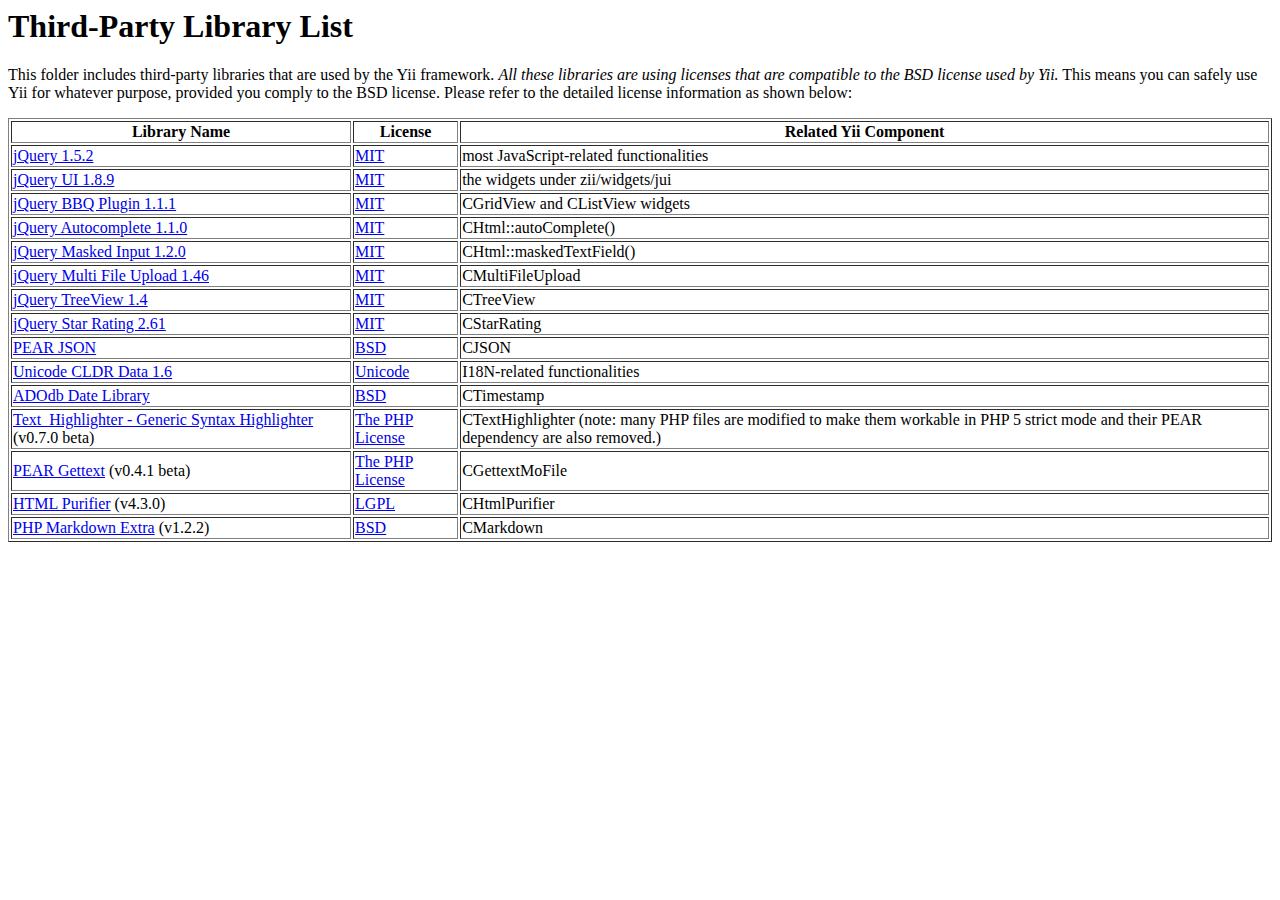
<file: yii/framework/vendors/README.html>
<html>
<head>
<title>Third-Party Library List</title>
</head>

<body>
<h1>Third-Party Library List</h1>
<p>
This folder includes third-party libraries that are used by the Yii framework.
<em>All these libraries are using licenses that are compatible to the BSD license used by Yii.</em>
This means you can safely use Yii for whatever purpose, provided you comply to the BSD license.
Please refer to the detailed license information as shown below:
</p>
<table border="1">
<tr>
  <th>Library Name</th>
  <th>License</th>
  <th>Related Yii Component</th>
</tr>

<tr>
  <td><a href="http://jquery.com">jQuery 1.5.2</a></td>
  <td><a href="jquery/LICENSE.txt">MIT</a></td>
  <td>most JavaScript-related functionalities</td>
</tr>
<tr>
  <td><a href="http://www.jqueryui.com">jQuery UI 1.8.9</a></td>
  <td><a href="jqueryui/LICENSE.txt">MIT</a></td>
  <td>the widgets under zii/widgets/jui</td>
</tr>
<tr>
  <td><a href="http://benalman.com/projects/jquery-bbq-plugin/">jQuery BBQ Plugin 1.1.1</a></td>
  <td><a href="bbq/LICENSE.txt">MIT</a></td>
  <td>CGridView and CListView widgets</td>
</tr>
<tr>
  <td><a href="http://bassistance.de/jquery-plugins/jquery-plugin-autocomplete/">jQuery Autocomplete 1.1.0</a></td>
  <td><a href="jquery/autocomplete/LICENSE.txt">MIT</a></td>
  <td>CHtml::autoComplete()</td>
</tr>
<tr>
  <td><a href="http://digitalbush.com/projects/masked-input-plugin">jQuery Masked Input 1.2.0</a></td>
  <td><a href="jquery/maskedinput/LICENSE.txt">MIT</a></td>
  <td>CHtml::maskedTextField()</td>
</tr>
<tr>
  <td><a href="http://www.fyneworks.com/jquery/multiple-file-upload/">jQuery Multi File Upload 1.46</a></td>
  <td><a href="jquery/multifile/LICENSE.txt">MIT</a></td>
  <td>CMultiFileUpload</td>
</tr>
<tr>
  <td><a href="http://bassistance.de/jquery-plugins/jquery-plugin-treeview/">jQuery TreeView 1.4</a></td>
  <td><a href="jquery/autocomplete/LICENSE.txt">MIT</a></td>
  <td>CTreeView</td>
</tr>
<tr>
  <td><a href="http://www.fyneworks.com/jquery/star-rating/">jQuery Star Rating 2.61</a></td>
  <td><a href="http://www.opensource.org/licenses/mit-license.php">MIT</a></td>
  <td>CStarRating</td>
</tr>
<tr>
  <td><a href="http://pear.php.net/pepr/pepr-proposal-show.php?id=198">PEAR JSON</a></td>
  <td><a href="json/LICENSE.txt">BSD</a></td>
  <td>CJSON</td>
</tr>
<tr>
  <td><a href="http://www.unicode.org/cldr/">Unicode CLDR Data 1.6</a></td>
  <td><a href="cldr/LICENSE.txt">Unicode</a></td>
  <td>I18N-related functionalities</td>
</tr>
<tr>
  <td><a href="http://phplens.com/phpeverywhere/">ADOdb Date Library</a></td>
  <td><a href="adodb/LICENSE.txt">BSD</a></td>
  <td>CTimestamp</td>
</tr>
<tr>
  <td><a href="http://pear.php.net/package/Text_Highlighter/">Text_Highlighter - Generic Syntax Highlighter</a> (v0.7.0 beta)</td>
  <td><a href="http://www.php.net/license/3_01.txt">The PHP License</a></td>
  <td>CTextHighlighter (note: many PHP files are modified to make them workable in PHP 5 strict mode and their PEAR dependency are also removed.) </td>
</tr>
<tr>
  <td><a href="http://pear.php.net/package/File_Gettext/">PEAR Gettext</a> (v0.4.1 beta)</td>
  <td><a href="gettext/LICENSE.txt">The PHP License</a></td>
  <td>CGettextMoFile</td>
</tr>
<tr>
  <td><a href="http://htmlpurifier.org/">HTML Purifier</a> (v4.3.0)</td>
  <td><a href="htmlpurifier/LICENSE.txt">LGPL</a></td>
  <td>CHtmlPurifier</td>
</tr>
<tr>
  <td><a href="http://michelf.com/projects/php-markdown/">PHP Markdown Extra</a> (v1.2.2)</td>
  <td><a href="markdown/LICENSE.txt">BSD</a></td>
  <td>CMarkdown</td>
</tr>
</table>

</body>
</html>
</file>
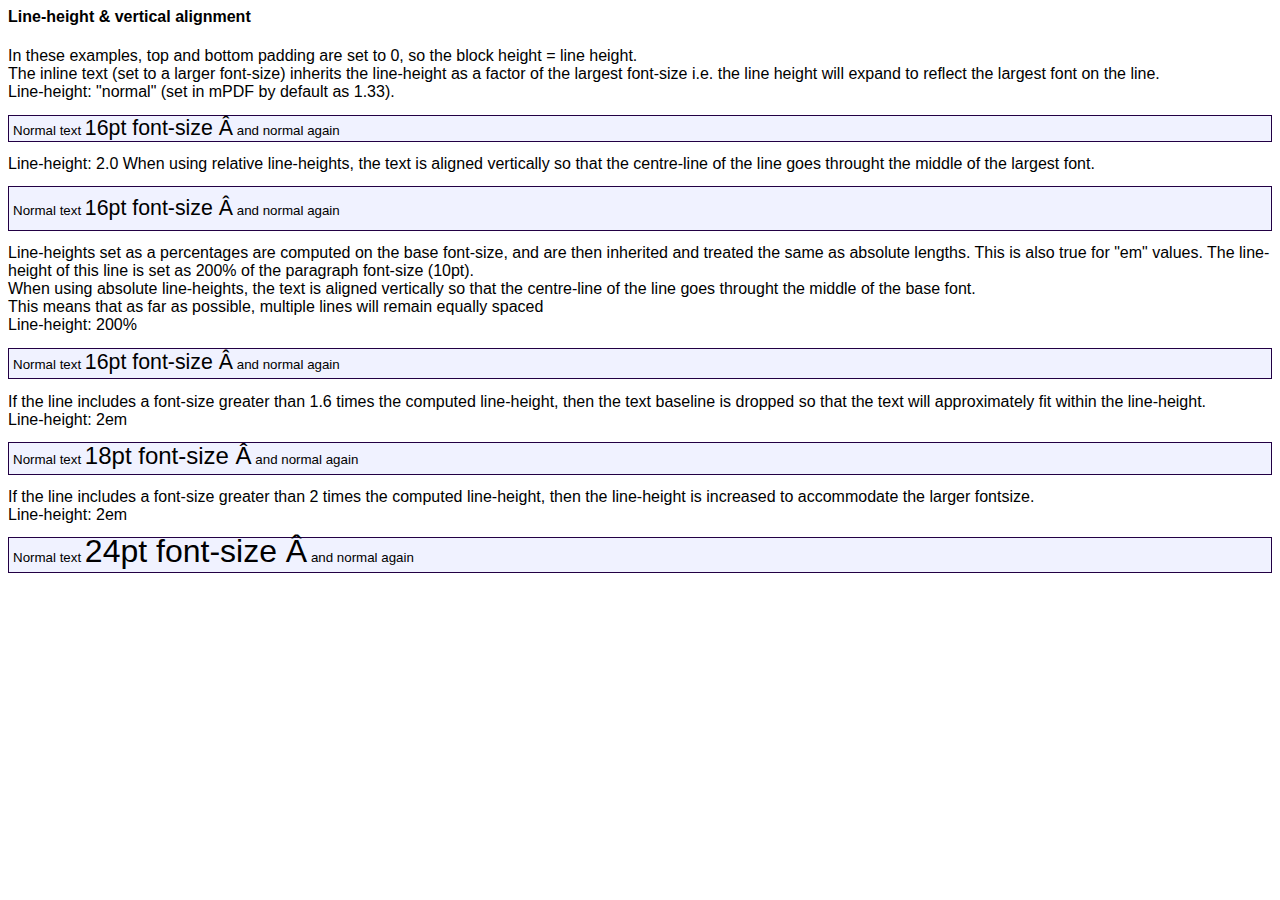
<file: protected/vendors/MPDF57/examples/example52_lineheight.htm>
<html>
<head>
<style>
body { font-family: Arial, Helvetica, sans-serif; }
.gradient {
	border:0.1mm solid #220044; 
	background-color: #f0f2ff;
	background-gradient: linear #c7cdde #f0f2ff 0 1 0 0.5;
}
</style>
</head>
<body>
<h4>Line-height & vertical alignment</h4>
<div>In these examples, top and bottom padding are set to 0, so the block height = line height.</div>
<div>The inline text (set to a larger font-size) inherits the line-height as a factor of the largest font-size i.e. the line height will expand to reflect the largest font on the line.<br />
Line-height: "normal" (set in mPDF by default as 1.33).</div>
<p class="gradient" style="font-size: 10pt; line-height: normal; padding: 0 0.3em;">Normal text <span style="font-size: 16pt;">16pt font-size &#194;</span> and normal again</p>

<div>Line-height: 2.0 When using relative line-heights, the text is aligned vertically so that the centre-line of the line goes throught the middle of the largest font.</div>
<p class="gradient" style="font-size: 10pt; line-height: 2.0; padding: 0 0.3em;">Normal text <span style="font-size: 16pt;">16pt font-size &#194;</span> and normal again</p>

<div>Line-heights set as a percentages are computed on the base font-size, and are then inherited and treated the same as absolute lengths. This is also true for "em" values. The line-height of this line is set as 200% of the paragraph font-size (10pt).<br />
When using absolute line-heights, the text is aligned vertically so that the centre-line of the line goes throught the middle of the base font.<br />
This means that as far as possible, multiple lines will remain equally spaced<br />
Line-height: 200% </div>
<p class="gradient" style="font-size: 10pt; line-height: 200%; padding: 0 0.3em;">Normal text <span style="font-size: 16pt;">16pt font-size &#194;</span> and normal again</p>

<div>If the line includes a font-size greater than 1.6 times the computed line-height, then the text baseline is dropped so that the text will approximately fit within the line-height.
<br />Line-height: 2em</div>
<p class="gradient" style="font-size: 10pt; line-height: 2em; padding: 0 0.3em;">Normal text <span style="font-size: 18pt;">18pt font-size &#194;</span> and normal again</p>

<div>If the line includes a font-size greater than 2 times the computed line-height, then the line-height is increased to accommodate the larger fontsize.<br />
Line-height: 2em</div>
<p class="gradient" style="font-size: 10pt; line-height: 2em; padding: 0 0.3em;">Normal text <span style="font-size: 24pt;">24pt font-size &#194;</span> and normal again</p>
</body>
</html>
</file>
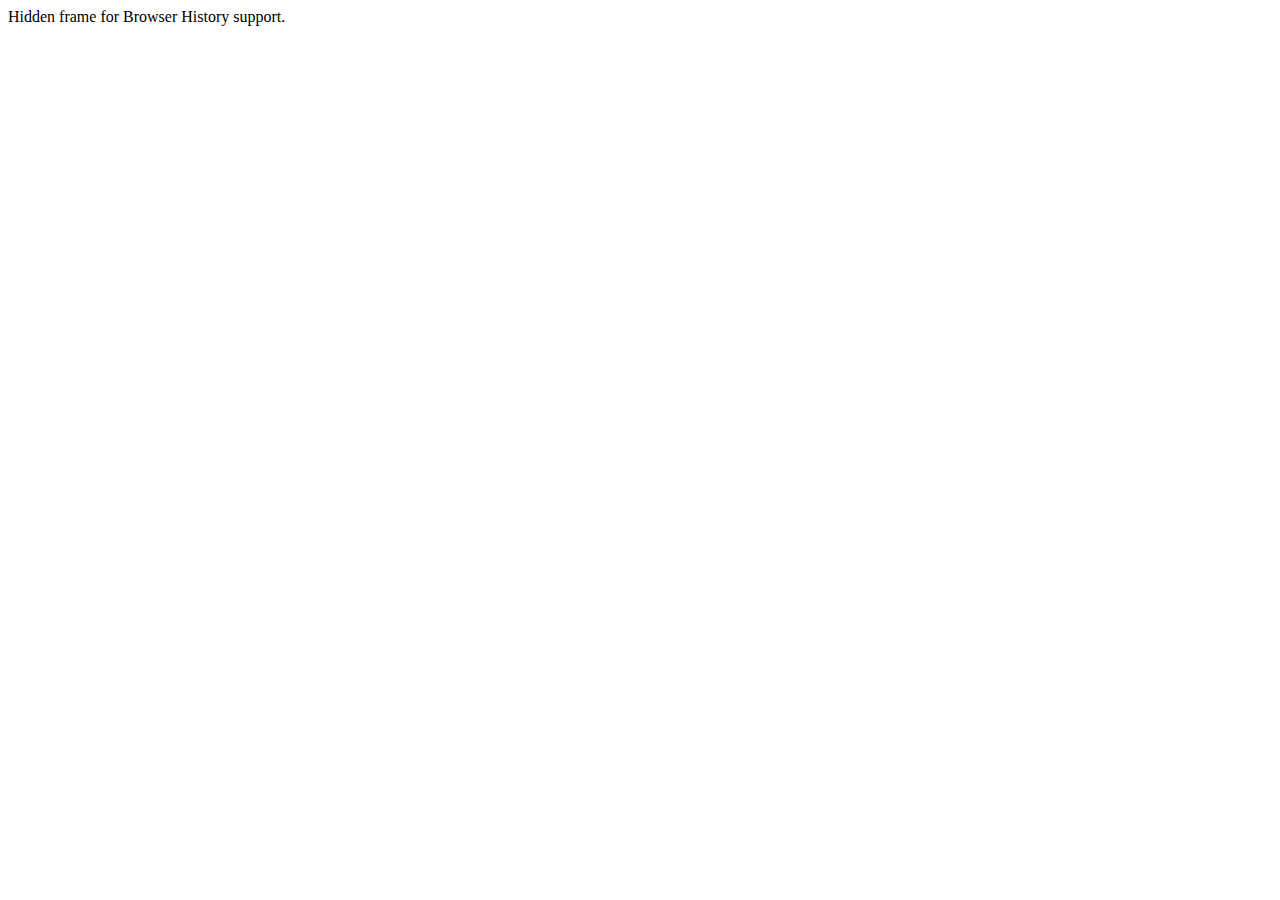
<file: yii/demos/phonebook/flex/bin/history/historyFrame.html>
<html>
    <head>
        <META HTTP-EQUIV="Pragma" CONTENT="no-cache"> 
        <META HTTP-EQUIV="Expires" CONTENT="-1"> 
    </head>
    <body>
    <script>
        function processUrl()
        {

            var pos = url.indexOf("?");
            url = pos != -1 ? url.substr(pos + 1) : "";
            if (!parent._ie_firstload) {
                parent.BrowserHistory.setBrowserURL(url);
                try {
                    parent.BrowserHistory.browserURLChange(url);
                } catch(e) { }
            } else {
                parent._ie_firstload = false;
            }
        }

        var url = document.location.href;
        processUrl();
        document.write(url);
    </script>
    Hidden frame for Browser History support.
    </body>
</html>
</file>
